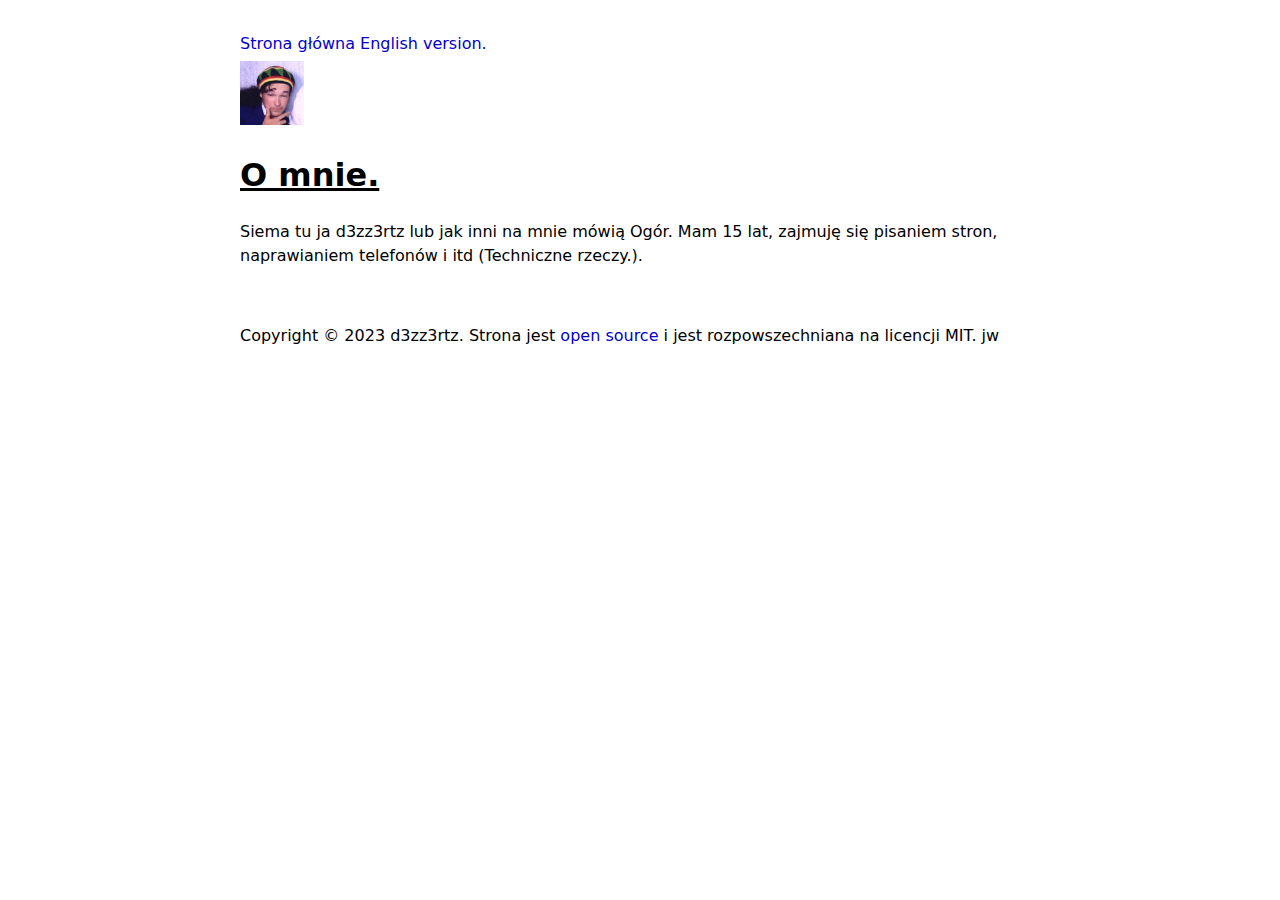
<file: index.html>
<!doctype html>
<html lang="pl">

<head>
	<meta charset="UTF-8">
	<title>Strona h0riz0na</title>
	<meta name="viewport" content="width=device-width, initial-scale=1.0">
	<link rel="stylesheet" href="style.css">
	<link rel="icon" href="./dr.ico" type="image/icon type">
    <a href="index.html">Strona główna</a>
    <a href="eng_ver.html">English version.</a>
	<meta content="#993299 " name="theme-color">
</head>

<body>
	<nav>
		<img src="./dr.webp" width="64px" height="64px" alt="Company" loading="lazy" decoding="async">
		<div class="socials">
			<ul>
				<li>
				</li>
			</ul>
		</div>
	</nav>
	<h1 class="headline">O mnie.</h1>
	<p>Siema tu ja d3zz3rtz lub jak inni na mnie mówią Ogór. Mam 15 lat, zajmuję się pisaniem stron, naprawianiem telefonów i itd (Techniczne rzeczy.).
	</p>
	<br>
	<footer>
		<p>Copyright © 2023 d3zz3rtz. Strona jest <a href="https://github.com/theh0riz0n/theh0riz0n.github.io">open source</a> i jest rozpowszechniana na licencji MIT. jw
	</footer>
</body>
</html>
</file>
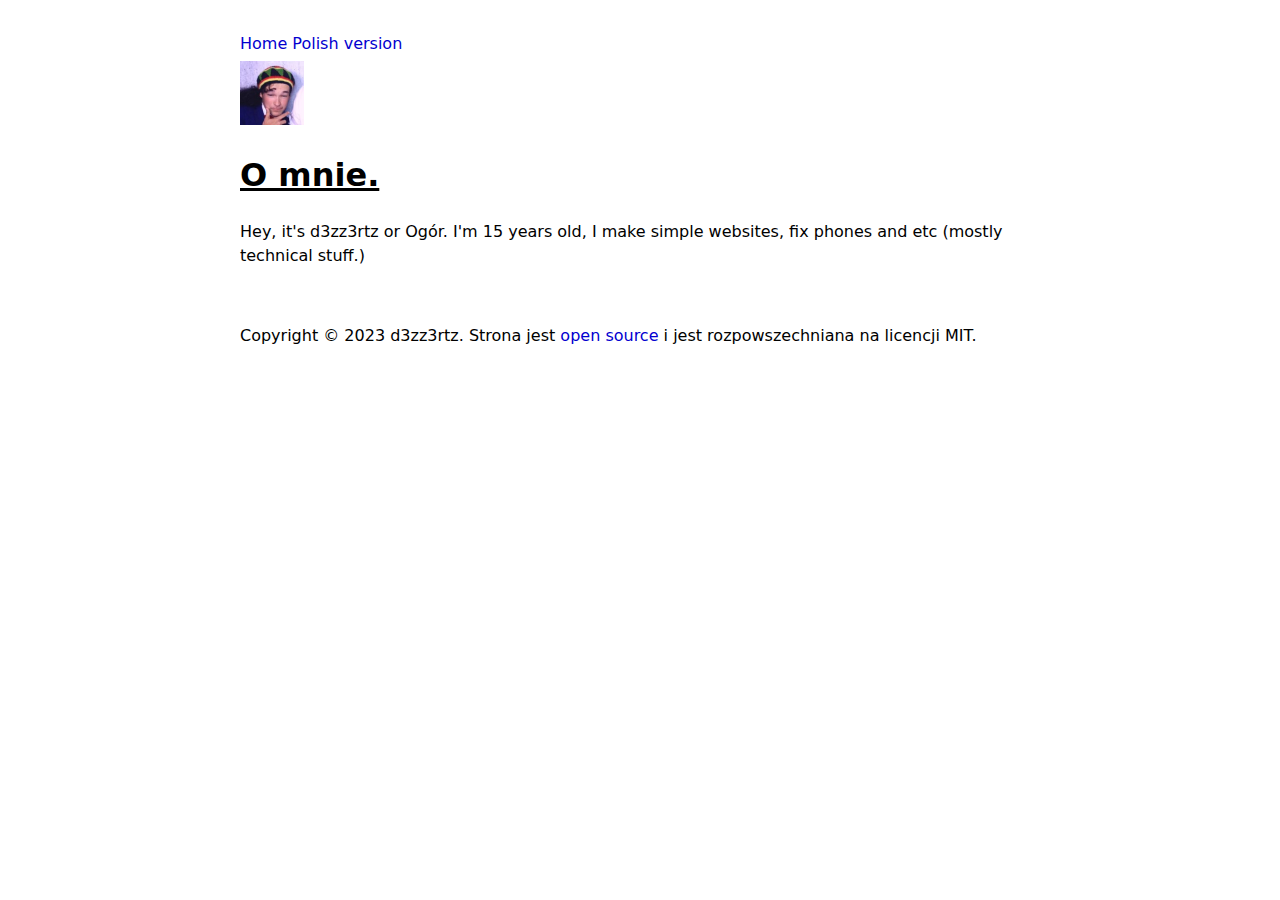
<file: eng_ver.html>
<!doctype html>
<html lang="pl">

<head>
	<meta charset="UTF-8">
	<title>Strona h0riz0na</title>
	<meta name="viewport" content="width=device-width, initial-scale=1.0">
	<link rel="stylesheet" href="style.css">
	<link rel="icon" href="./dr.ico" type="image/icon type">
    <a href="eng_ver.html">Home</a>
    <a href="index.html">Polish version</a>
	<meta content="#993299 " name="theme-color">
</head>

<body>
	<nav>
		<img src="./dr.webp" width="64px" height="64px" alt="Company" loading="lazy" decoding="async">
		<div class="socials">
			<ul>
				<li>
				</li>
			</ul>
		</div>
	</nav>
	<h1 class="headline">O mnie.</h1>
	<p>Hey, it's d3zz3rtz or Ogór. I'm 15 years old, I make simple websites, fix phones and etc (mostly technical stuff.)
	</p>
	<br>
	<footer>
		<p>Copyright © 2023 d3zz3rtz. Strona jest <a href="https://github.com/theh0riz0n/theh0riz0n.github.io">open source</a> i jest rozpowszechniana na licencji MIT.
	</footer>
</body>
</html>
</file>
<file: style.css>
:root {
	--day: white;
	--night: rgb(40, 40, 40);
}

@media (prefers-color-scheme: light) {
	html {
		background: var(--day);
	}
	i {
		color: black;
	}
  a {
  	color: #0300cf;
  	text-decoration: none;
  }

  a:active {
  	color: #ad00cf;
  }

  a:hover {
  	color: #800699;
  }
}

@media (prefers-color-scheme: dark) {
	html {
		background: var(--night);
		color: var(--day);
	}
  a {
  	color: #730694;
  	text-decoration: none;
  }

  a:active {
  	color: #8600d3;
  }

  a:hover {
  	color: #8209b9;
  }
}

body {
	font-family: system-ui, -apple-system, "Segoe UI", Roboto, "Helvetica Neue", Arial, "Noto Sans", "Liberation Sans", sans-serif;
	line-height: 1.5;
	margin: 1em auto;
	padding: 1em;
	max-width: 50em
}

.headline {
	text-decoration: underline;
}

nav {
	display: flex;
}

nav img {
	padding-top: .3rem;
	padding-bottom: .3rem;
}

nav ul {
	list-style: none;
	display: flex;
}

nav ul li {
	padding: .5rem 1rem;
	opacity: .8;
}

.socials {
	margin-left: auto; 
	margin-right: 0;
}

nav a {
	color: white;
}



i span {
	position: absolute !important;
	width: 1px !important;
	height: 1px !important;
	padding: 0 !important;
	margin: -1px !important;
	overflow: hidden !important;
	clip: rect(0,0,0,0) !important;
	white-space: nowrap !important;
	border: 0 !important;
}

/*!
Fork Awesome 1.2.0
License - https://forkaweso.me/Fork-Awesome/license

Copyright 2018 Dave Gandy & Fork Awesome

Permission is hereby granted, free of charge, to any person obtaining a copy of this software and associated documentation files (the "Software"), to deal in the Software without restriction, including without limitation the rights to use, copy, modify, merge, publish, distribute, sublicense, and/or sell copies of the Software, and to permit persons to whom the Software is furnished to do so, subject to the following conditions:

The above copyright notice and this permission notice shall be included in all copies or substantial portions of the Software.

THE SOFTWARE IS PROVIDED "AS IS", WITHOUT WARRANTY OF ANY KIND, EXPRESS OR IMPLIED, INCLUDING BUT NOT LIMITED TO THE WARRANTIES OF MERCHANTABILITY, FITNESS FOR A PARTICULAR PURPOSE AND NONINFRINGEMENT. IN NO EVENT SHALL THE AUTHORS OR COPYRIGHT HOLDERS BE LIABLE FOR ANY CLAIM, DAMAGES OR OTHER LIABILITY, WHETHER IN AN ACTION OF CONTRACT, TORT OR OTHERWISE, ARISING FROM, OUT OF OR IN CONNECTION WITH THE SOFTWARE OR THE USE OR OTHER DEALINGS IN THE SOFTWARE.
 */
 
@font-face {
    font-family: ForkAwesome;
    src: url(https://cdn.jsdelivr.net/npm/fork-awesome@1.2.0/fonts/forkawesome-webfont.eot?v=1.2.0);
    src: url(https://cdn.jsdelivr.net/npm/fork-awesome@1.2.0/fonts/forkawesome-webfont.eot?#iefix&v=1.2.0) format("embedded-opentype"), url(https://cdn.jsdelivr.net/npm/fork-awesome@1.2.0/fonts/forkawesome-webfont.woff2?v=1.2.0) format("woff2"), url(https://cdn.jsdelivr.net/npm/fork-awesome@1.2.0/fonts/forkawesome-webfont.woff?v=1.2.0) format("woff"),
        url(https://cdn.jsdelivr.net/npm/fork-awesome@1.2.0/fonts/forkawesome-webfont.ttf?v=1.2.0) format("truetype"), url(https://cdn.jsdelivr.net/npm/fork-awesome@1.2.0/fonts/forkawesome-webfont.svg?v=1.2.0#forkawesomeregular) format("svg");
    font-weight: 400;
    font-style: normal;
    font-display: block;
}
.fa {
    display: inline-block;
    font: normal normal normal 14px/1 ForkAwesome;
    font-size: inherit;
    text-rendering: auto;
    -webkit-font-smoothing: antialiased;
    -moz-osx-font-smoothing: grayscale;
    font-size: 1.33333333em;
    line-height: 0.75em;
    vertical-align: -15%;
}
</file>
